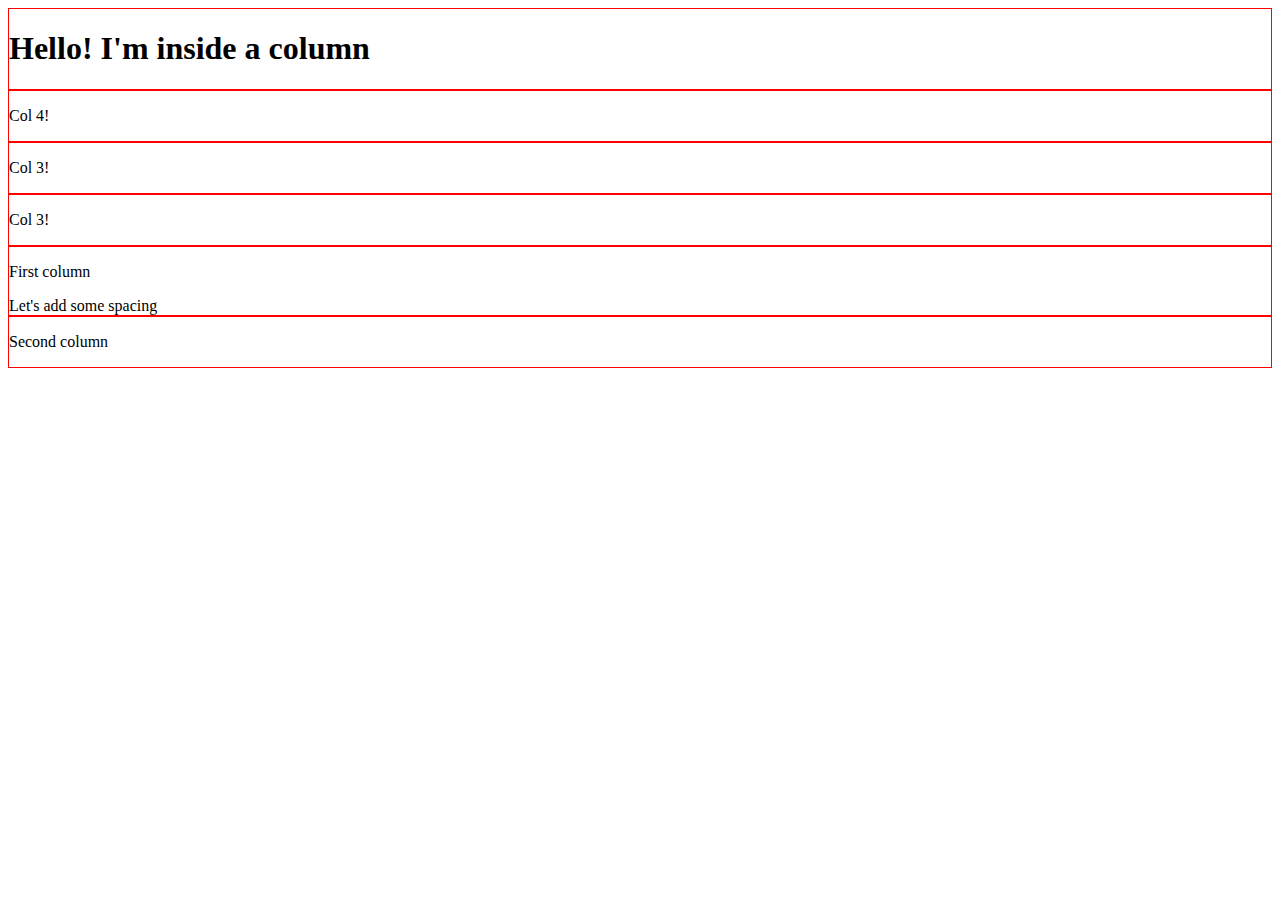
<file: bootstrap/bootstrap.html>
<!DOCTYPE html>
<html>
<head>
    <meta charset="utf-8" />
    <meta http-equiv="X-UA-Compatible" content="IE=edge">
    <title>Page Title</title>
    <meta name="viewport" content="width=device-width, initial-scale=1">
    <link rel="stylesheet" href="https://stackpath.bootstrapcdn.com/bootstrap/4.1.3/css/bootstrap.min.css" integrity="sha384-MCw98/SFnGE8fJT3GXwEOngsV7Zt27NXFoaoApmYm81iuXoPkFOJwJ8ERdknLPMO" crossorigin="anonymous">
    <link rel="stylesheet" type="text/css" media="screen" href="bootstrap.css" />
</head>

<body>
    <div class="container">
        <div class="row">
            <div class="col-8">
                <h1>Hello! I'm inside a column</h1>
            </div>
            <div class="col-4">
                <p>Col 4!</p>
            </div>
        </div>

        <div class="row">
            <div class="col-3">
                <p>Col 3!</p>
            </div>
            <div class="col-3">
                <p>Col 3!</p>
            </div>
        </div>

        <div class="row">
            <div class="col-12 col-md-6 col-lg-3">
                <p>First column</p>
                <div class="my-3 px-3">Let's add some spacing</div>
            </div>
            <!-- If you get overflow, it will get taller and wrap into the next row -->
            <div class="col-12 col-md-6 col-lg-9">
                <p>Second column</p>
            </div>
        </div>
    </div>

</body>
</html>
</file>
